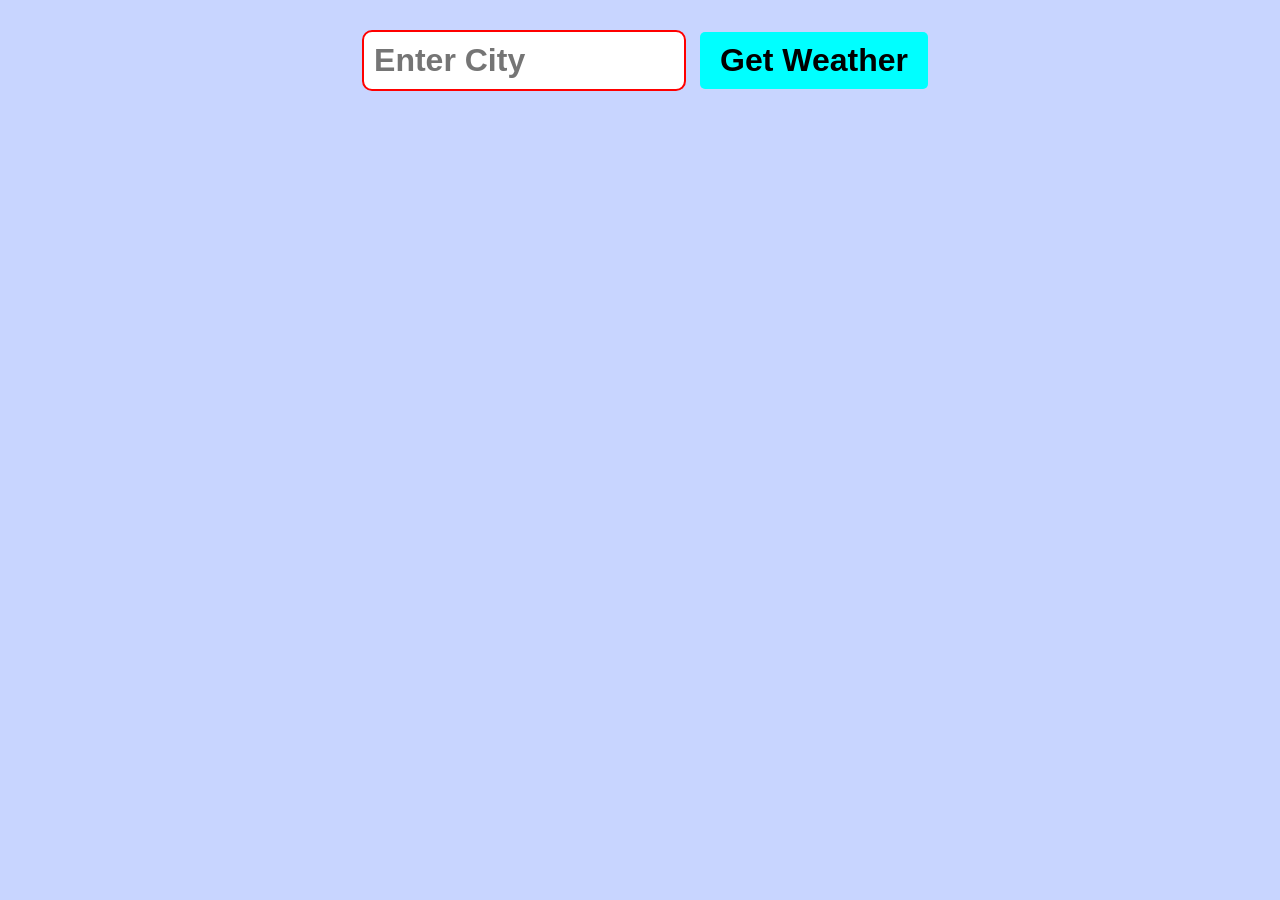
<file: index.html>
<!DOCTYPE html>
<html lang="en">
<head>
    <meta charset="UTF-8">
    <meta name="viewport" content="width=device-width, initial-scale=1.0">
    <title>Weather App - Shubhashish Chakraborty</title>
    <link rel="stylesheet" href="style.css">
</head>
<body>
    
    <form class="weatherForm">

        <input type="text" class="cityInput" placeholder="Enter City">

        <button type="submit">Get Weather</button>

    </form>


    <div class="DataCard" style="display: none;">

        
        <!-- <h1 class="nameDisplay">Bhilai</h1>

        <p class="tempDisplay">35°C</p>

        <p class="humidityDisplay">humidity : 75%</p>
    
        <p class="descDisplay">Clear Sky</p>
        
        <p class="emojiDisplay">☀️</p>

        <p class="errorDisplay">Please enter a Valid City</p> -->

    </div>

<script src="script.js"></script>
</body>
</html>
</file>
<file: style.css>
body {

    background-color: rgba(171, 192, 255, 0.651);
    margin: 0;
    display: flex;
    flex-direction: column;
    align-items: center;
}

.weatherForm {

    margin: 20px;
}

.cityInput {

    padding: 10px;
    font-size: 2rem;
    font-weight: bold;
    border: 2px solid red;
    border-radius: 10px;
    margin: 10px;
    width: 300px;


    
}

button[type="submit"] {

    padding: 10px 20px;
    font-weight: bold;
    font-size: 2rem;
    background-color: cyan;
    border: none;
    border-radius: 5px;
    cursor: pointer;

}

button[type="submit"]:hover {

    background-color: cadetblue;

}


.DataCard {

    background: linear-gradient(45deg , rgb(110, 110, 243) , rgb(240, 182, 74));
    padding: 50px;
    border-radius: 10px;
    box-shadow: 2px 2px 5px rgba(0, 0, 0, 0.363);
    min-width: 300px;
    display: flex;
    flex-direction: column;
    align-items: center;

    

}

h1 {
    margin-top: 0;
    margin-bottom: 25px;

}

p {

    font-size: 1.5rem;
    margin: 5px 0;



}

.nameDisplay , .tempDisplay {

    font-size: 3.5rem;
    font-weight: bold;
    color: hsla(0 , 0% , 0% , 0.75);
    margin-bottom: 25px;


}

.humidityDisplay {

    font-weight: bold;
    margin-bottom: 25px;
    

}

.descDisplay {

    font-style: italic;
    font-weight: bold;
    font-size: 2rem;


}

.emojiDisplay {

    margin: 0;
    font-size: 7.5rem;


}

.errorDisplay {

    font-size: 2.5rem;
    font-weight: bold;
    color: hsla(0 , 0% , 0% , 0.75);
    

}
</file>
<file: weather.css>
body {

    background-color: rgba(171, 192, 255, 0.651);
    margin: 0;
    display: flex;
    flex-direction: column;
    align-items: center;
}

.weatherForm {

    margin: 20px;
}

.cityInput {

    padding: 10px;
    font-size: 2rem;
    font-weight: bold;
    border: 2px solid red;
    border-radius: 10px;
    margin: 10px;
    width: 300px;


    
}

button[type="submit"] {

    padding: 10px 20px;
    font-weight: bold;
    font-size: 2rem;
    background-color: cyan;
    border: none;
    border-radius: 5px;
    cursor: pointer;

}

button[type="submit"]:hover {

    background-color: cadetblue;

}


.DataCard {

    background: linear-gradient(45deg , rgb(110, 110, 243) , rgb(240, 182, 74));
    padding: 50px;
    border-radius: 10px;
    box-shadow: 2px 2px 5px rgba(0, 0, 0, 0.363);
    min-width: 300px;
    display: flex;
    flex-direction: column;
    align-items: center;

    

}

h1 {
    margin-top: 0;
    margin-bottom: 25px;

}

p {

    font-size: 1.5rem;
    margin: 5px 0;



}

.nameDisplay , .tempDisplay {

    font-size: 3.5rem;
    font-weight: bold;
    color: hsla(0 , 0% , 0% , 0.75);
    margin-bottom: 25px;


}

.humidityDisplay {

    font-weight: bold;
    margin-bottom: 25px;
    

}

.descDisplay {

    font-style: italic;
    font-weight: bold;
    font-size: 2rem;


}

.emojiDisplay {

    margin: 0;
    font-size: 7.5rem;


}

.errorDisplay {

    font-size: 2.5rem;
    font-weight: bold;
    color: hsla(0 , 0% , 0% , 0.75);
    

}
</file>
